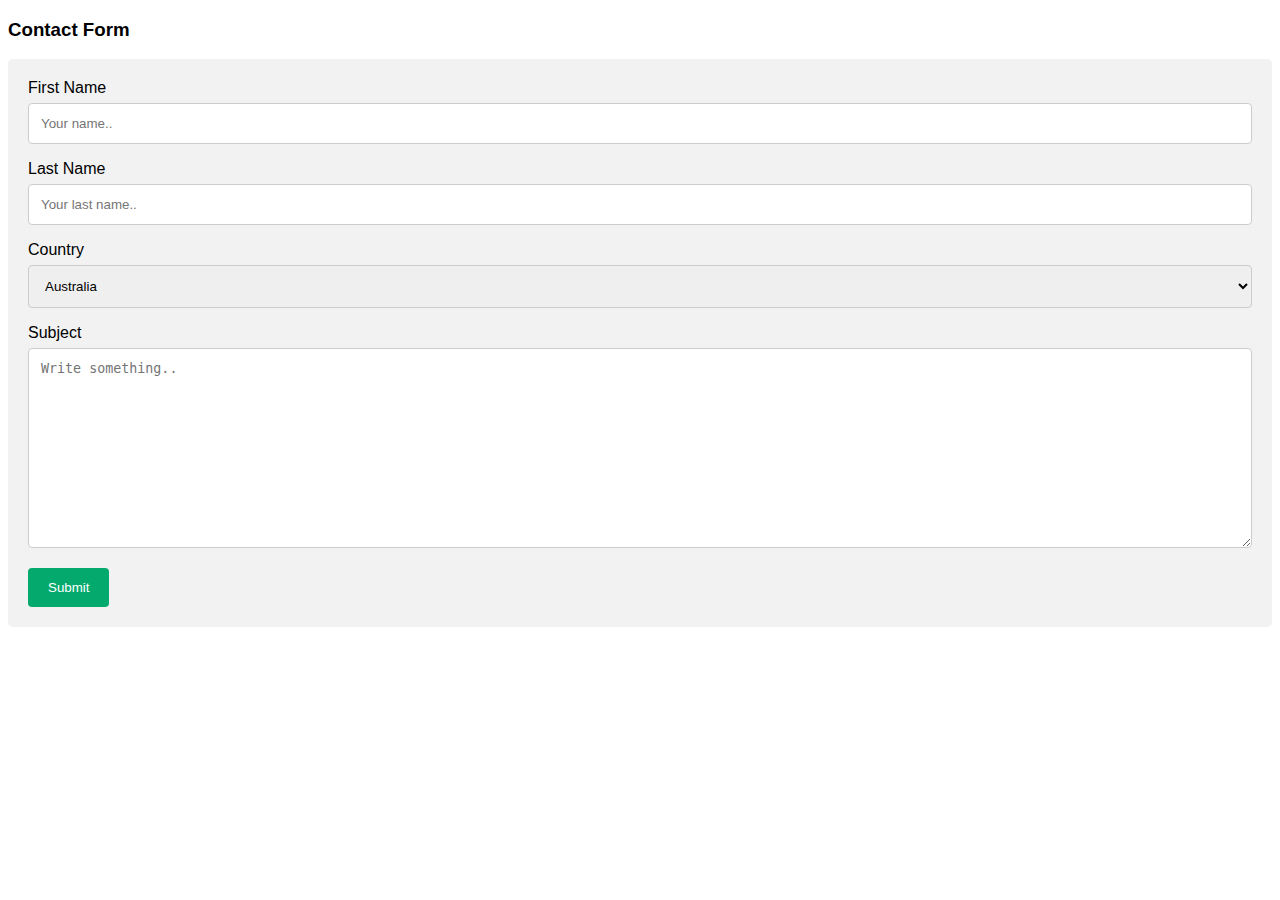
<file: contact us.html>
<!DOCTYPE html>
<html>
<head>
<meta name="viewport" content="width=device-width, initial-scale=1">
<style>
body {font-family: Arial, Helvetica, sans-serif;}
* {box-sizing: border-box;}

input[type=text], select, textarea {
  width: 100%;
  padding: 12px;
  border: 1px solid #ccc;
  border-radius: 4px;
  box-sizing: border-box;
  margin-top: 6px;
  margin-bottom: 16px;
  resize: vertical;
}

input[type=submit] {
  background-color: #04AA6D;
  color: white;
  padding: 12px 20px;
  border: none;
  border-radius: 4px;
  cursor: pointer;
}

input[type=submit]:hover {
  background-color: #a7f028;
}

.container {
  border-radius: 5px;
  background-color: #f2f2f2;
  padding: 20px;
}
</style>
</head>
<body>

<h3>Contact Form</h3>

<div class="container">
  <form action="connect.php">
    <label for="fname">First Name</label>
    <input type="text" id="fname" name="firstname" placeholder="Your name..">

    <label for="lname">Last Name</label>
    <input type="text" id="lname" name="lastname" placeholder="Your last name..">

    <label for="country">Country</label>
    <select id="country" name="country">
      <option value="australia">Australia</option>
      <option value="canada">Canada</option>
      <option value="usa">USA</option>
	   <option value="India">India</option>
    </select>

    <label for="subject">Subject</label>
    <textarea id="subject" name="subject" placeholder="Write something.." style="height:200px"></textarea>

    <input type="submit" value="Submit">
  </form>
</div>

</body>
</html>
</file>
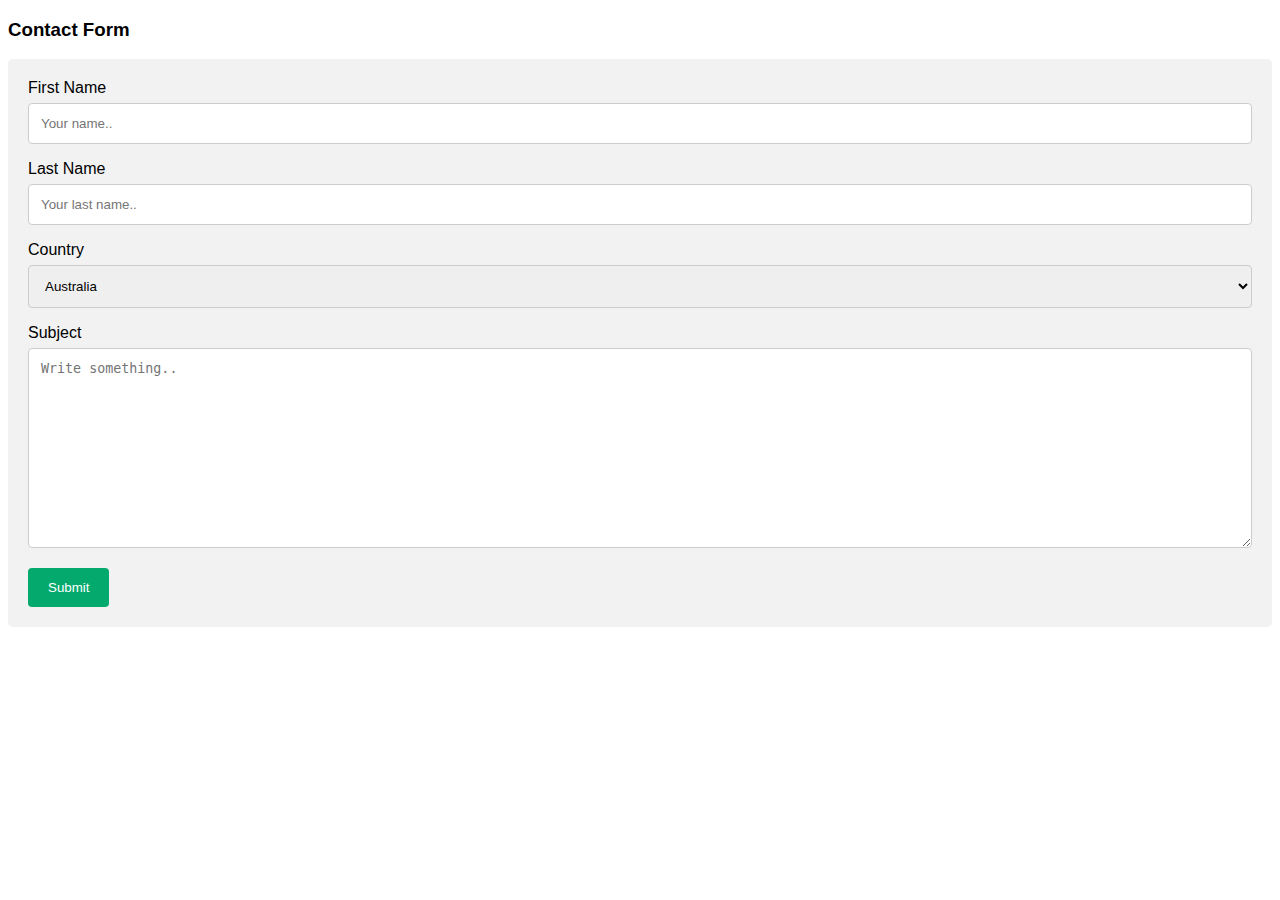
<file: contactus.html>
<!DOCTYPE html>
<html>
<head>
<meta name="viewport" content="width=device-width, initial-scale=1">
<style>
body {font-family: Arial, Helvetica, sans-serif;}
* {box-sizing: border-box;}

input[type=text], select, textarea {
  width: 100%;
  padding: 12px;
  border: 1px solid #ccc;
  border-radius: 4px;
  box-sizing: border-box;
  margin-top: 6px;
  margin-bottom: 16px;
  resize: vertical;
}

input[type=submit] {
  background-color: #04AA6D;
  color: white;
  padding: 12px 20px;
  border: none;
  border-radius: 4px;
  cursor: pointer;
}

input[type=submit]:hover {
  background-color: #a7f028;
}

.container {
  border-radius: 5px;
  background-color: #f2f2f2;
  padding: 20px;
}
</style>
</head>
<body>

<h3>Contact Form</h3>

<div class="container">
  <form action="/action_page.php">
    <label for="fname">First Name</label>
    <input type="text" id="fname" name="firstname" placeholder="Your name..">

    <label for="lname">Last Name</label>
    <input type="text" id="lname" name="lastname" placeholder="Your last name..">

    <label for="country">Country</label>
    <select id="country" name="country">
      <option value="australia">Australia</option>
      <option value="canada">Canada</option>
      <option value="usa">USA</option>
    </select>

    <label for="subject">Subject</label>
    <textarea id="subject" name="subject" placeholder="Write something.." style="height:200px"></textarea>

    <input type="submit" value="Submit">
  </form>
</div>

</body>
</html>
</file>
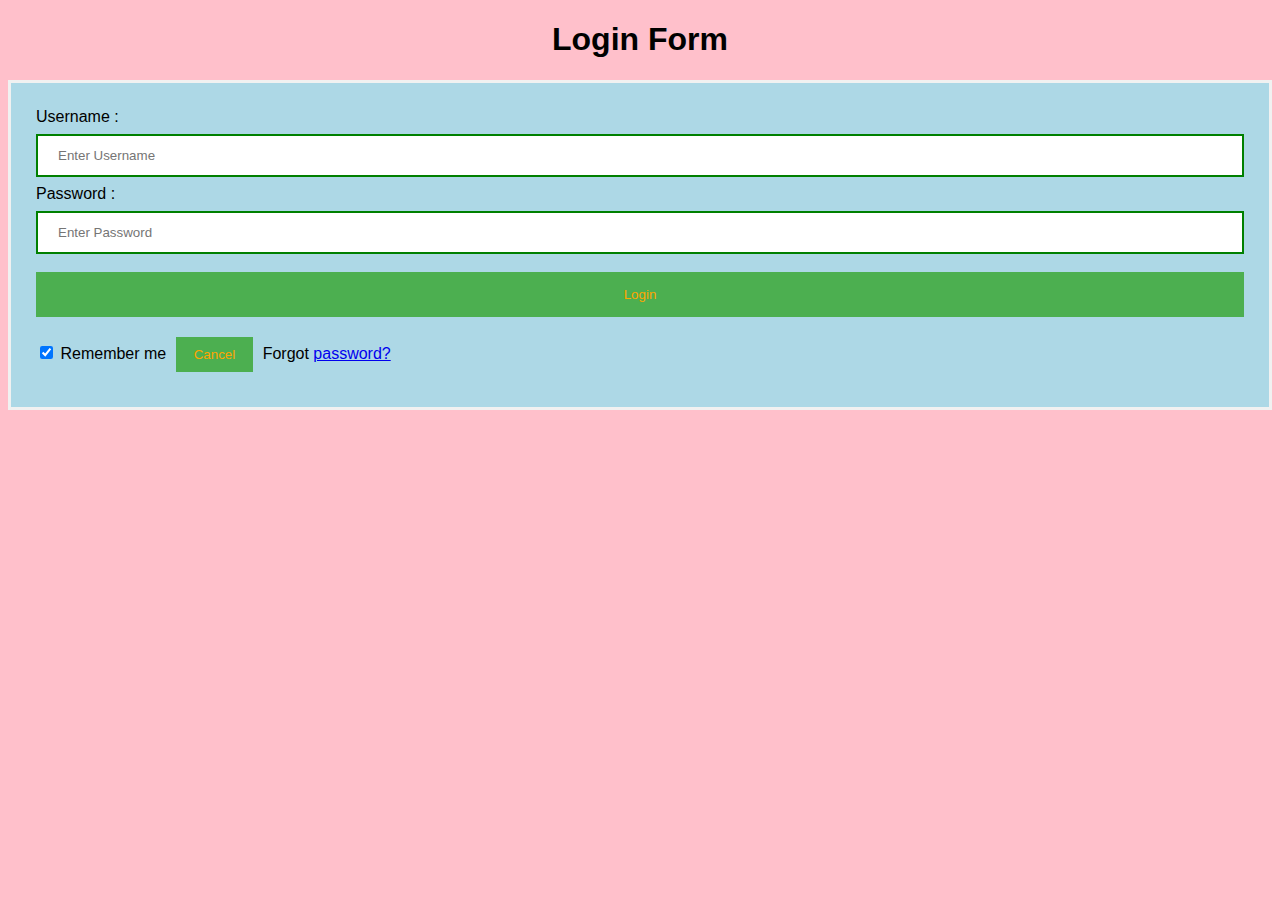
<file: loginpage.html>
<!DOCTYPE html> 
<html> 
<head>
<meta name="viewport" content="width=device-width, initial-scale=1">
<title> Login Page </title>
<style> 
Body {
  font-family: Calibri, Helvetica, sans-serif;
  background-color: pink;
}
button { 
       background-color: #4CAF50; 
       width: 100%;
        color: orange; 
        padding: 15px; 
        margin: 10px 0px; 
        border: none; 
        cursor: pointer; 
         } 
 form { 
        border: 3px solid #f1f1f1; 
    } 
 input[type=text], input[type=password] { 
        width: 100%; 
        margin: 8px 0;
        padding: 12px 20px; 
        display: inline-block; 
        border: 2px solid green; 
        box-sizing: border-box; 
    }
 button:hover { 
        opacity: 0.7; 
    } 
  .cancelbtn { 
        width: auto; 
        padding: 10px 18px;
        margin: 10px 5px;
    } 
      
   
 .container { 
        padding: 25px; 
        background-color: lightblue;
    } 
</style> 
</head>  
<body>  
    <center> <h1> Login Form </h1> </center> 
    <form name="logIn form" action="new 1.html" method="post"id=Login-form">
        <div class="container"> 
            <label>Username : </label> 
            <input type="text" placeholder="Enter Username" name="username" required>
            <label>Password : </label> 
            <input type="password" placeholder="Enter Password" name="password" required>
            <button type="submit">Login</button> 
            <input type="checkbox" checked="checked"> Remember me 
            <button type="button" class="cancelbtn"> Cancel</button> 
            Forgot <a href="#"> password? </a> 
        </div> 
    </form>   
</body>   
</html>
</file>
